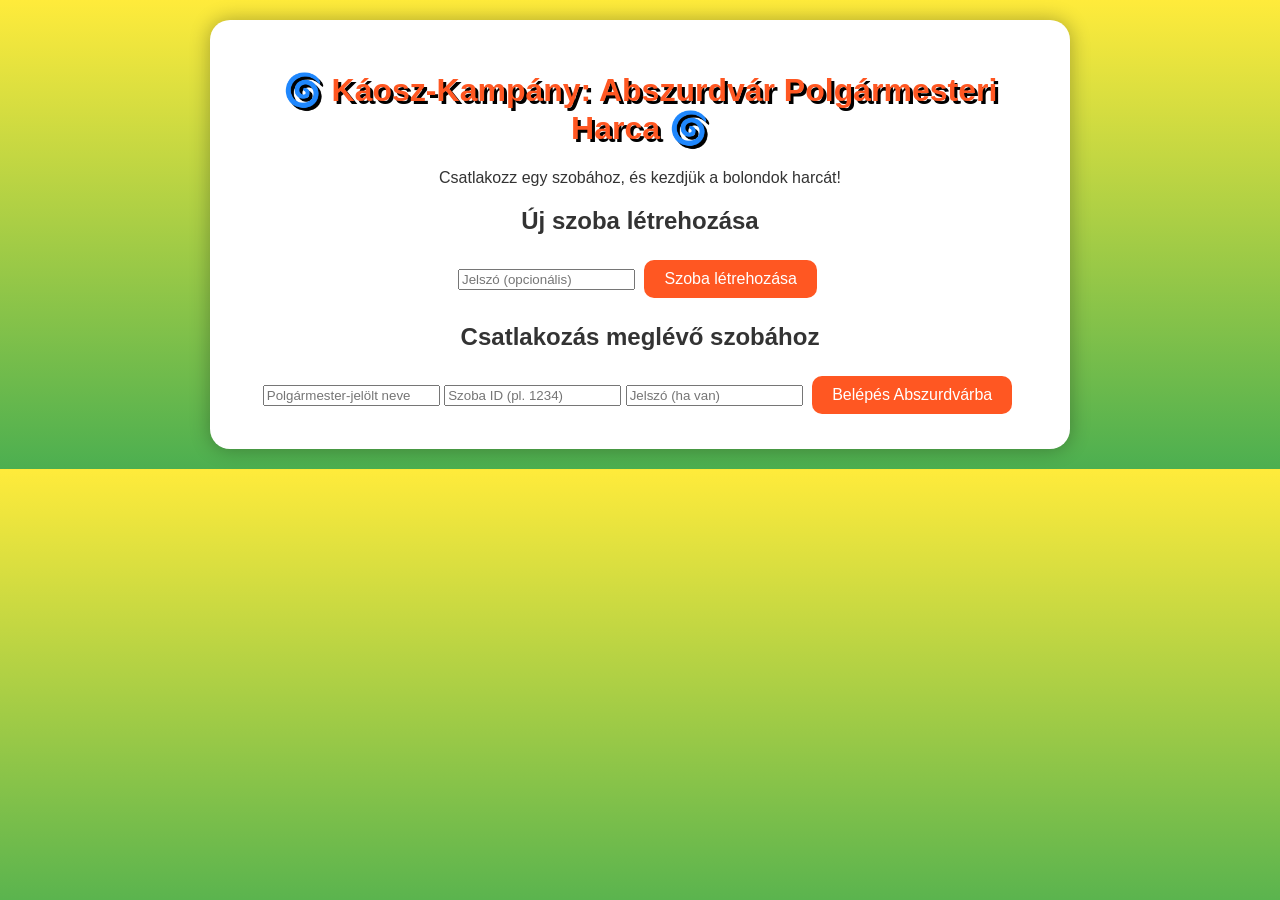
<file: templates/index.html>
<!DOCTYPE html>
<html lang="hu">
<head>
    <meta charset="UTF-8">
    <title>Káosz-Kampány – Abszurdvár</title>
    <link rel="stylesheet" href="/static/css/styles.css">
</head>
<body>
    <div class="container">
        <h1>🌀 Káosz-Kampány: Abszurdvár Polgármesteri Harca 🌀</h1>
        <p>Csatlakozz egy szobához, és kezdjük a bolondok harcát!</p>

        <h2>Új szoba létrehozása</h2>
        <input type="password" id="new_password" placeholder="Jelszó (opcionális)">
        <button onclick="createRoom()">Szoba létrehozása</button>
        <div id="created_room"></div>

        <h2>Csatlakozás meglévő szobához</h2>
        <input type="text" id="username" placeholder="Polgármester-jelölt neve" required>
        <input type="text" id="room_id" placeholder="Szoba ID (pl. 1234)" required>
        <input type="password" id="password" placeholder="Jelszó (ha van)">
        <button onclick="joinRoom()">Belépés Abszurdvárba</button>
    </div>

    <script>
        function createRoom() {
            const password = document.getElementById('new_password').value;
            fetch('/create_room', {
                method: 'POST',
                headers: {'Content-Type': 'application/x-www-form-urlencoded'},
                body: `password=${encodeURIComponent(password)}`
            })
            .then(res => res.json())
            .then(data => {
                document.getElementById('created_room').innerHTML = `
                    <strong>Létrehozva!</strong><br>
                    Szoba ID: <big>${data.room_id}</big><br>
                    Link: <a href="/room/${data.room_id}" target="_blank">http://localhost:5000/room/${data.room_id}</a>
                `;
            });
        }

        function joinRoom() {
            const username = document.getElementById('username').value.trim();
            const room = document.getElementById('room_id').value.trim();
            const password = document.getElementById('password').value;
            if (!username || !room) {
                alert("Töltsd ki a nevet és a szoba ID-t!");
                return;
            }
            window.location.href = `/room/${room}?username=${encodeURIComponent(username)}&password=${encodeURIComponent(password)}`;
        }
    </script>
</body>
</html>
</file>
<file: static/css/styles.css>
body {
    font-family: 'Comic Sans MS', cursive, sans-serif;
    background: linear-gradient(to bottom, #ffeb3b, #4caf50);
    color: #333;
    margin: 0;
    padding: 20px;
}

.container { max-width: 800px; margin: 0 auto; text-align: center; background: white; padding: 30px; border-radius: 20px; box-shadow: 0 0 20px rgba(0,0,0,0.3); }

h1 { color: #ff5722; text-shadow: 3px 3px #000; }

#collage_canvas {
    border: 5px dashed #ff9800;
    border-radius: 15px;
    box-shadow: 0 0 30px #ffeb3b;
    background: white;
}

#chat_area {
    position: fixed;
    bottom: 0;
    left: 0;
    width: 100%;
    background: rgba(0,0,0,0.7);
    padding: 10px;
    color: white;
}

#messages {
    height: 200px;
    overflow-y: auto;
    padding: 10px;
    background: rgba(255,255,255,0.2);
    border-radius: 10px;
}

.hidden { display: none; }

button {
    background: #ff5722;
    color: white;
    border: none;
    padding: 10px 20px;
    margin: 5px;
    border-radius: 10px;
    font-size: 16px;
    cursor: pointer;
}

button:hover { background: #f50057; transform: scale(1.1); }

#chronicle {
    background: white;
    padding: 30px;
    border: 5px solid gold;
    border-radius: 20px;
    margin: 20px;
}
</file>
